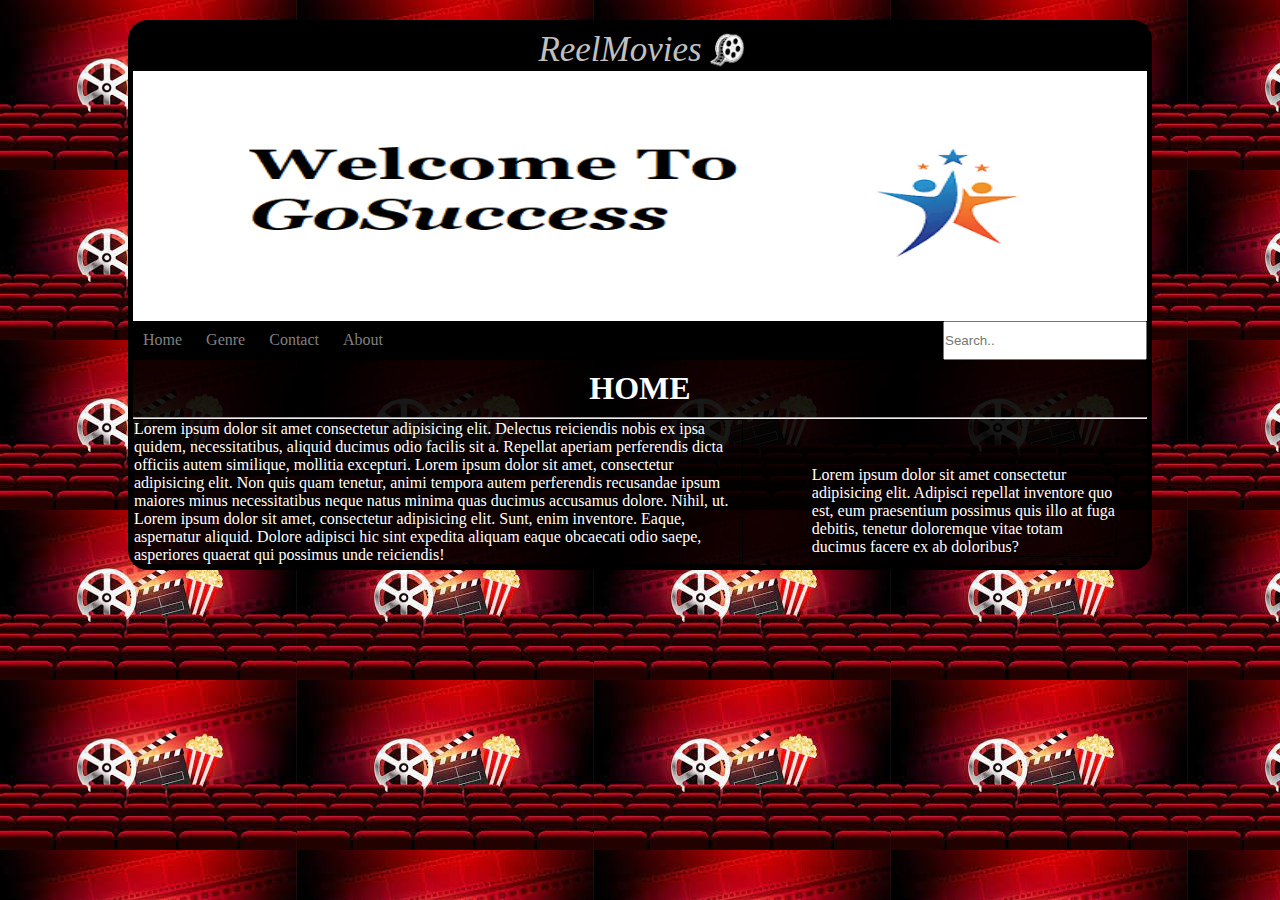
<file: index.html>
<!DOCTYPE html>
<html lang="en">
<head>
    <meta charset="UTF-8">
    <meta http-equiv="X-UA-Compatible" content="IE=edge">
    <meta name="viewport" content="width=device-width, initial-scale=1.0">
    <link rel="stylesheet" href="style.css">
    <title>Reel Movies</title>
</head>
<body>
    <section class="container">
        <div class="subtitle"><i>ReelMovies</i><img src="reel_tape2.jpg" class="logo"></div>
        <div class="banner">
            <img src="sukses_ban.png">
        </div>
        <div class="navbar">
                <ul>
                    <li><a class="active" href="#home" onclick="openMenu('home')">Home</a></li>
                    <li><a href="#genre">Genre</a></li>
                    <li><a href="#contact">Contact</a></li>
                    <li><a href="#about">About</a></li>
                    <input type="text" placeholder="Search.." class="search">
                </ul>
        </div>
        <div class="content">
            <div class="title_page">
                <h1>HOME</h1> <hr>
            </div>
            <div class="page">Lorem ipsum dolor sit amet consectetur adipisicing 
                elit. Delectus reiciendis nobis ex ipsa quidem, necessitatibus, aliquid ducimus odio facilis sit a. 
                Repellat aperiam perferendis dicta officiis autem similique, mollitia excepturi. Lorem ipsum dolor sit amet, consectetur adipisicing elit. Non quis quam tenetur, animi tempora autem perferendis recusandae ipsum maiores minus necessitatibus neque natus minima quas ducimus accusamus dolore. Nihil, ut. Lorem ipsum dolor sit amet, consectetur adipisicing elit. Sunt, enim inventore. Eaque, aspernatur aliquid. Dolore adipisci hic sint expedita aliquam eaque obcaecati odio saepe, asperiores quaerat qui possimus unde reiciendis!
            </div>
            <div class="subpage">Lorem ipsum dolor sit amet consectetur adipisicing elit. Adipisci repellat inventore quo est, eum praesentium possimus quis illo at fuga debitis, tenetur doloremque vitae totam ducimus facere ex ab doloribus?</div>
        </div>
    </section>


    <script src="script.js"></script>
</body>
</html>
</file>
<file: style.css>
* {
    margin: 0;
    padding: 0;
}

body {
    background-image: url("cinema.jpg");
}

.container {
    border: 5px solid black;
    background-color: rgba(0,0,0,0.9);
    border-radius: 20px;
    margin-top: 20px;
    margin-right: 10%;
    margin-left: 10%;
    height: 100%;
}

.subtitle {
    font-family: 'Times New Roman', Times, serif;
    font-size: 35px;
    text-align: center;
    background-color: black;
    color: silver;
}

.banner {
    padding: 0;
    margin-bottom: -4px;
}


div i {
    position: relative;
    top: -1px;
    padding-left: 10px;
}

img.logo {
    width: 50px;
    height: 50px;
    margin-bottom: -13px;
}

img {
    width: 100%;
    height: 250px;
}

.navbar {
    background-color: black;
}

ul {
    list-style-type: none;
    margin: 0;
    padding: 0;
    overflow: hidden;
}

input {
    width: 200px;
    height: 35px;
    float: right;
}

li {
    display: inline-block;
    padding: 10px 0;
}

li a {
    text-decoration: none;
    color: grey;
    padding: 10px;
}

li a:hover {
    background-color: white;
    color: black;
}

.content {
    color: white;
    font-family: 'Times New Roman';
}

.title_page {
    text-align: center;
}

.page {
    border: 1px solid black;
    width: 60%;
}

.subpage {
    float: right;
    border: 1px solid black;
    width: 30%;
    margin: 0 30px;
    position: relative;
    top: -100px;
}

h1 {
    margin: 10px;
}
</file>
